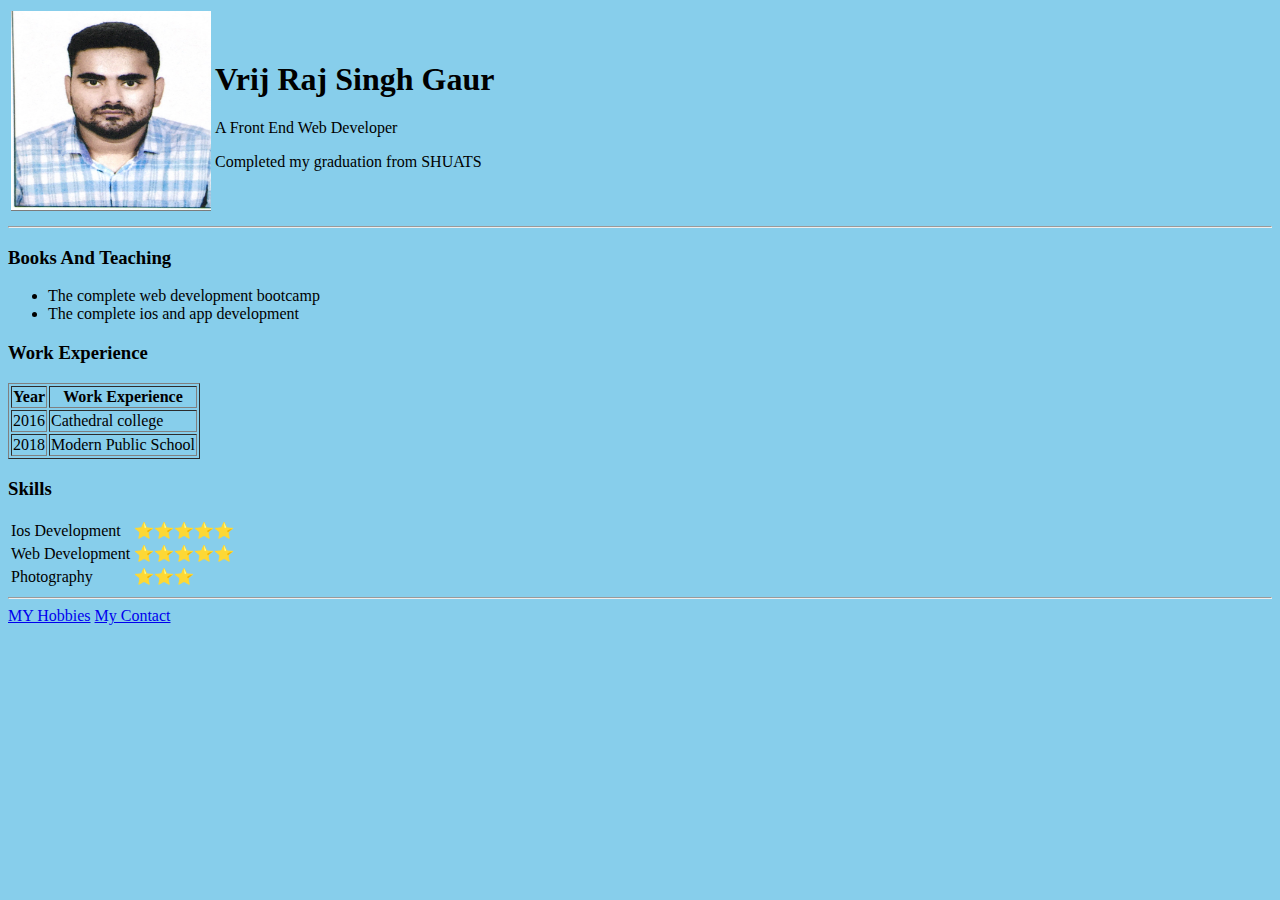
<file: index.html>
<!DOCTYPE html>
<html>
<head>
	<meta charset="utf-8">
	<meta name="viewport" content="width=device-width, initial-scale=1">
	<title>Vrij raj singh gaur</title>
	<link rel="stylesheet" type="text/css" href="styles.css">
	<link rel="icon" type="text/css" href="favicon.ico">
</head>
<body>

<table>
	<tr>
		<td>
			<img src="profile.jpg" width="200px" height="200px">
		</td>
		<td>
			<h1>Vrij Raj Singh Gaur</h1>
			<p>A Front End Web Developer</p>
			<p>Completed my graduation from SHUATS</p>
		</td>


	</tr>



</table>

<hr>

<h3>Books And Teaching</h3>
<ul>
	<li>The complete web development bootcamp</li>
	<li>The complete ios and app development</li>
</ul>

<h3>Work Experience</h3>
<table border="1px">
	<thead>
		<th>Year</th>
		<th>Work Experience</th>
	</thead>
	<tbody>
	<tr>
		<td>2016</td>
		<td>Cathedral college</td>
	</tr>
	<tr>
		<td>2018</td>
		<td>Modern Public School</td>
	</tr>
	</tbody>
</table>

<h3>Skills</h3>
<table>
	<tr>
	<td>Ios Development</td>
	<td>⭐️⭐️⭐️⭐️⭐️</td>
	</tr>

	<tr>
	<td>Web Development</td>
	<td>⭐️⭐️⭐️⭐️⭐</td>
	</tr>

	<tr>
	<td>Photography</td>
	<td>⭐️⭐️⭐️</td>
	</tr>
</table>

<hr>

<a href="Hobbies.html">MY Hobbies</a>
<a href="contact.html">My Contact</a>



</body>
</html>
</file>
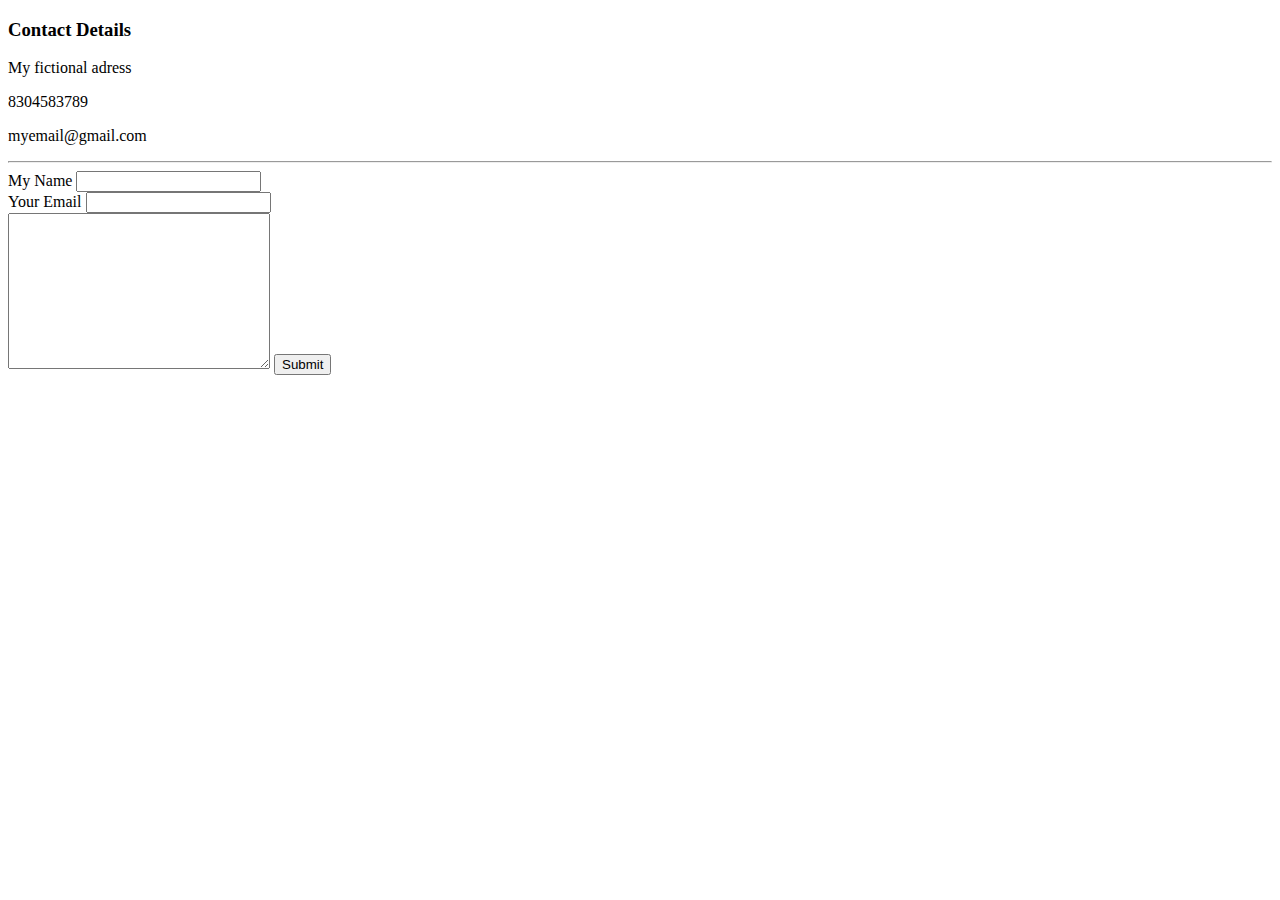
<file: contact.html>
<!DOCTYPE html>
<html>
<head>
	<meta charset="utf-8">
	<meta name="viewport" content="width=device-width, initial-scale=1">
	<title>Contact Details</title>
</head>
<body>
	<h3>Contact Details</h3>
	<p>My fictional adress</p>
	<p>8304583789</p>
	<p>myemail@gmail.com</p>
	<hr>

	<form action="mailto:gaurvrijrajsingh@gmail.com" method="post" enctype="text/plain">
		<label>My Name</label>
		<input type="text" name="your name">
		<br>
		<label>Your Email</label>
		<input type="email" name="your mail">
		<br>
		<textarea name="your message" rows="10" cols="30"></textarea>
		<input type="submit" name="">
	</form>

</body>
</html>
</file>
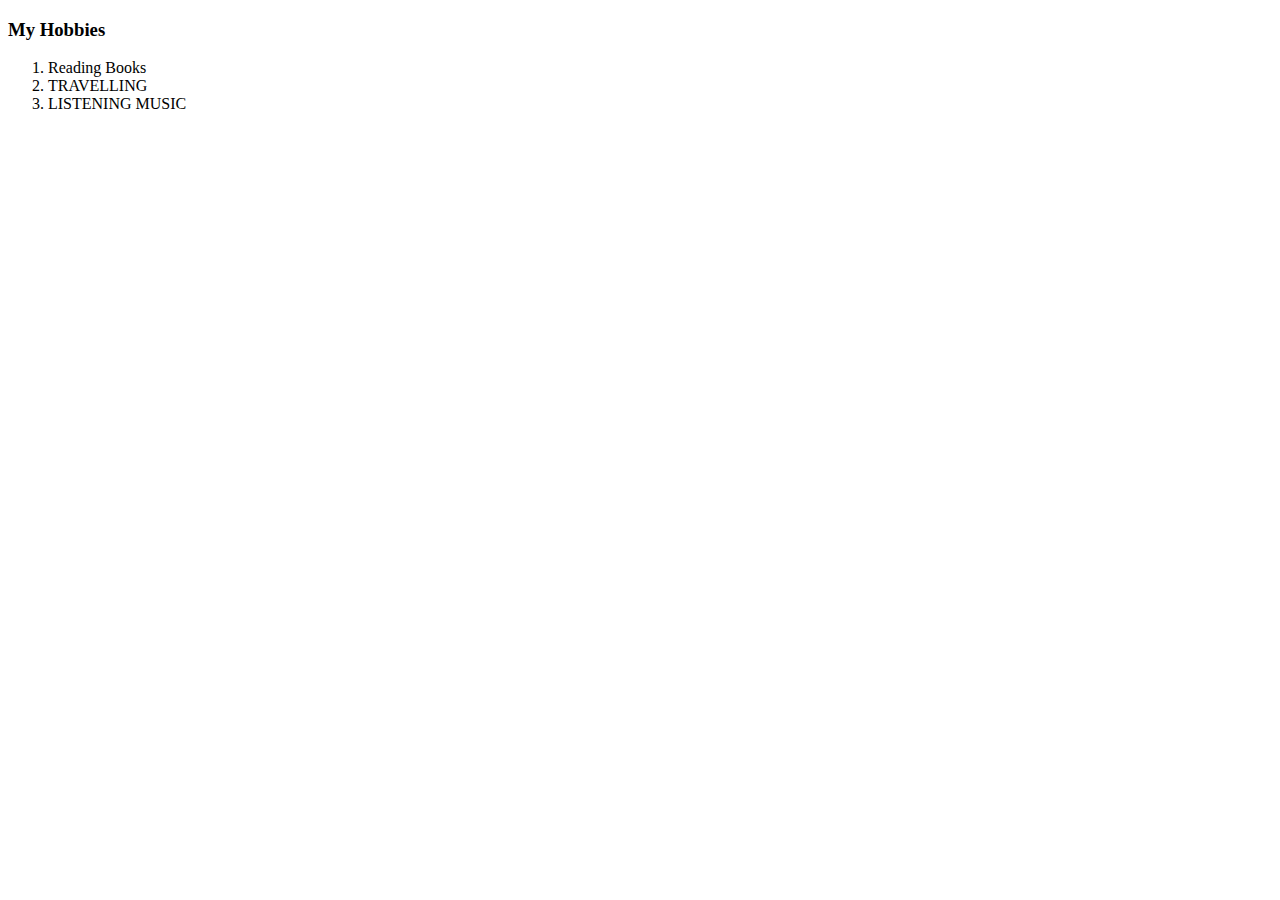
<file: Hobbies.html>
<!DOCTYPE html>
<html>
<head>
	<meta charset="utf-8">
	<meta name="viewport" content="width=device-width, initial-scale=1">
	<title>My Hobbies</title>
</head>
<body>
	<h3>My Hobbies</h3>
	<ol>
		<li>Reading Books</li>
		<li>TRAVELLING</li>
		<li>LISTENING MUSIC</li>
	</ol>

</body>
</html>
</file>
<file: styles.css>
body {
	background-color: skyblue;
}

.middle-container {
	height: 200px;
	width: 200px;
	background-color: red;

}

.bottom-container {
	height: 200px;
	width: 200px;
	background-color: blue;
	
}
</file>
